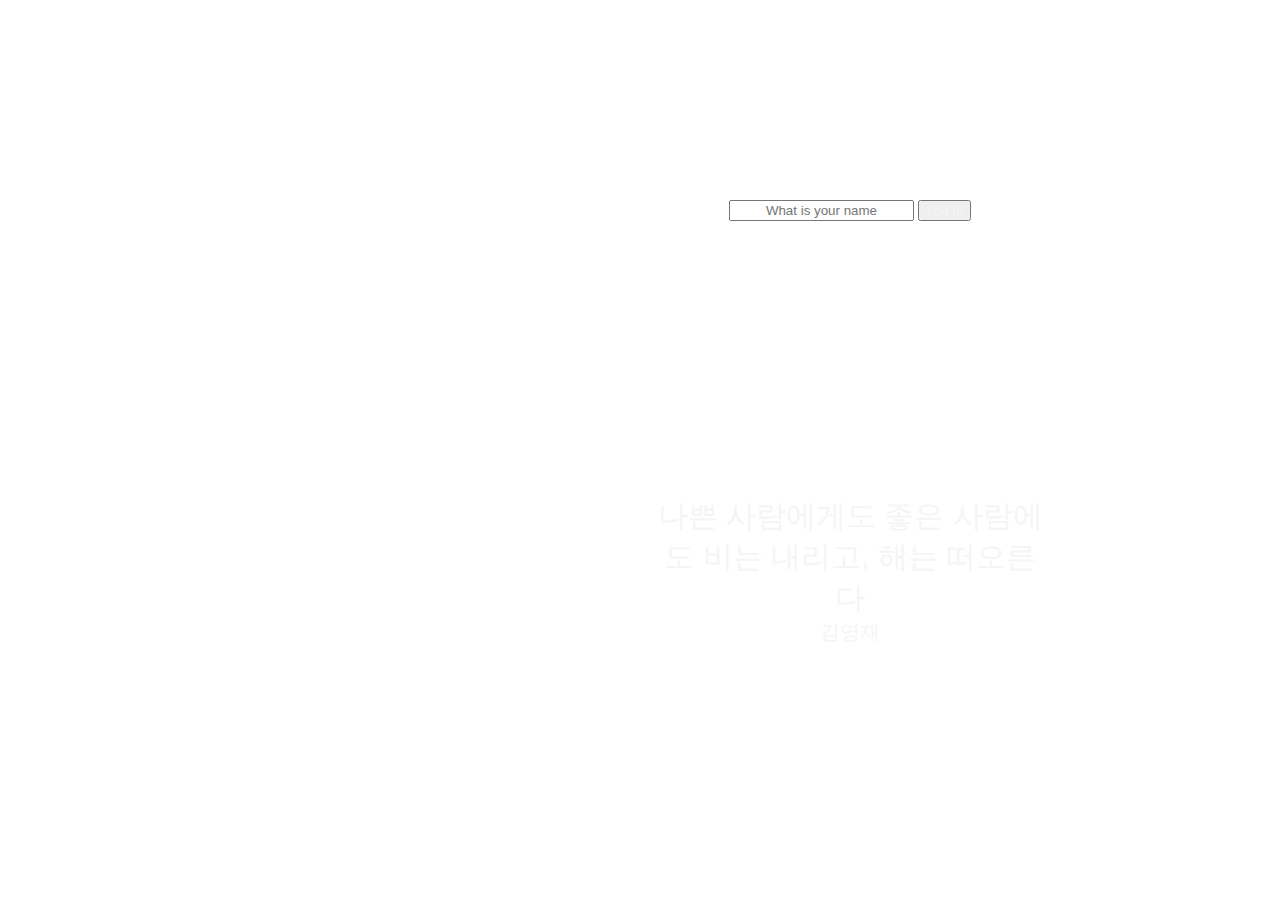
<file: momentum/index.html>
<!DOCTYPE html>
<html lang="en">
  <head>
    <meta charset="UTF-8">
    <meta http-equiv="X-UA-Compatible" content="IE=edge">
    <meta name="viewport" content="width=device-width, initial-scale=1.0">
    <link rel="stylesheet" href="css/style.css" />
    <title>Momentum</title>
  </head>
  <body>
    <div id="all">
    <form id="login-form" class="hidden">
      <input required maxlength="15" 
        type="text" 
        placeholder="What is your name" 
      />
      <input type="submit" value="Log In" />
    </form>
    <h2 id="clock"></h2>
    <h1 id="greeting" class="hidden"></h1>
    <form id="todo-form">
      <input id="todo-text" type="text" placeholder="" required  />
    </form>
    <ul id="todo-list"></ul> 
    <div id="quote">
      <span id="quote-text"></span><br>
      <span id="author"></span>
    </div>
    <div id="weather">
      <span></span>
      <span></span>
    </div>
  </div>
  

    <script src="js/app.js"></script>
    <script src="js/clock.js"></script>
    <script src="js/quotes.js"></script>
    <script src="js/todo.js"></script>
    <script src="js/background.js"></script>
    <script src="js/weather.js"></script>    
  </body>
</html>
</file>
<file: momentum/css/style.css>
* {
  font-family: -apple-system, BlinkMacSystemFont, "Neue Haas Grotesk Text Pro", "Helvetica Neue", Helvetica, Arial, sans-serif !important;;
  color: whitesmoke;
  text-align: center;
}

.hidden {
  display: none;
}

body {
  background-image: url(https://picsum.photos/1920/1080);
  background-repeat: no-repeat;
  background-size: cover;
  display: table-cell;
  vertical-align: middle;
}


#greeting {
  font-size: 50px;
  color: white;
  font-weight: 500;
  text-align: center;
  margin-top: 0;

}

#clock {
  font-size: 160px;
  color: white;
  font-weight: 500;
  text-align: center;
  margin-top: 0;
  margin-bottom: 0; 
}

#todo-text {
  width: 320px;
  padding: 10px 0;
  font-size: 20px;
  color: #fff;
  margin-bottom: 30px;
  border: none;
  border-bottom: 2px solid #fff;
  outline: none;
  background: transparent;
}

#quote-text {
  text-align: center;
  font-size: 30px;
  font-weight: 500;
}

#author {
  text-align: center;
  font-size: 20px;
  margin-top: 100px;
  margin-bottom: 100px;
}

#all {
  position: relative;
  top: 200px;
  display: inline-block;
  margin: 0px 650px;
}
</file>
